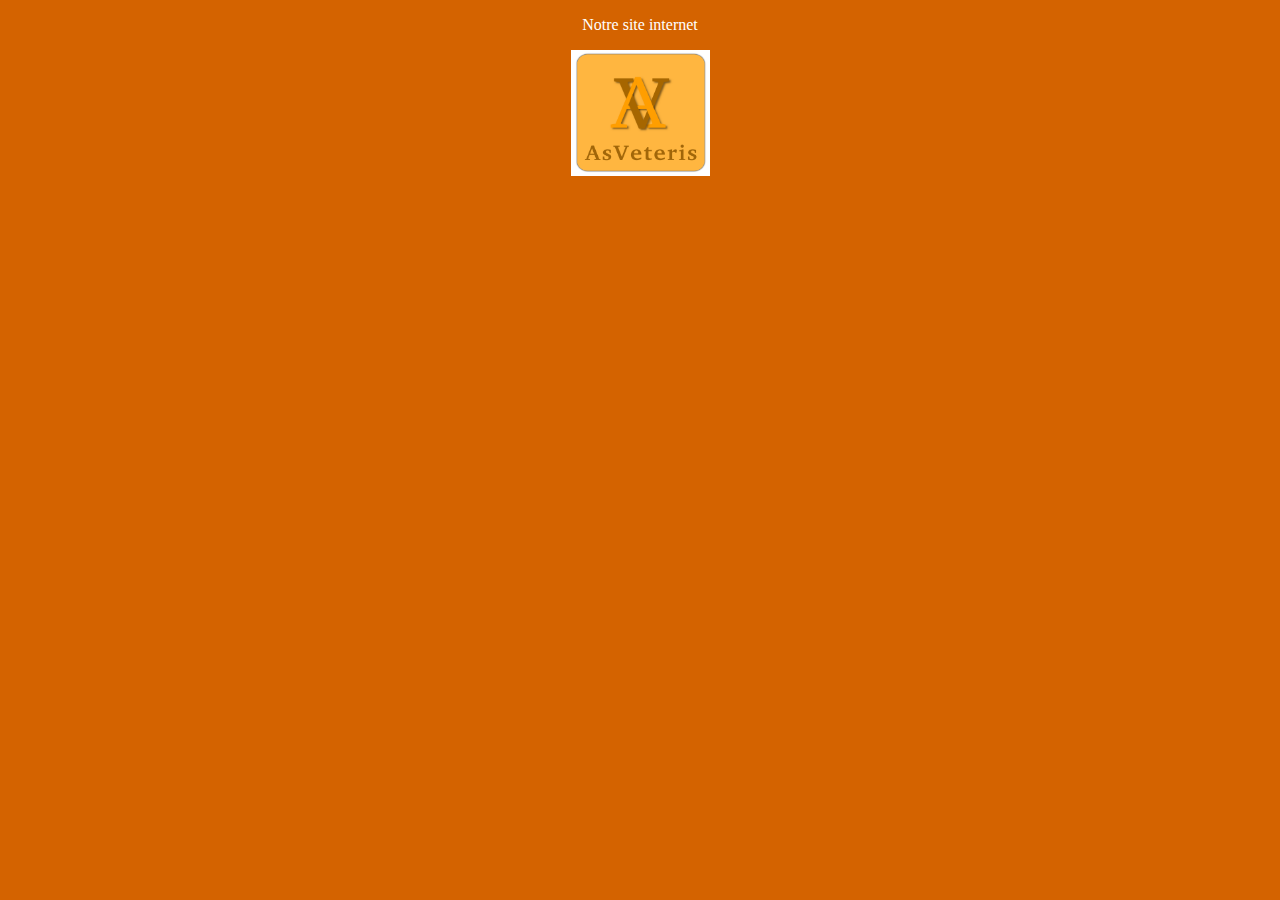
<file: index.html>
<!DOCTYPE html>
<html lang="fr">
<head>
    <meta charset="UTF-8">
    <meta http-equiv="X-UA-Compatible" content="IE=edge">
    <meta name="viewport" content="width=device-width, initial-scale=1.0">
    <link rel="stylesheet" href="index.css">
    <title>Projet Asveteris</title>
    <p>Notre site internet</p>

</head>
<body>
    <a href="/Asveteris.html"><img class="logo" src="assets/Logo.png" alt=""></a>
</body>
</html>
</file>
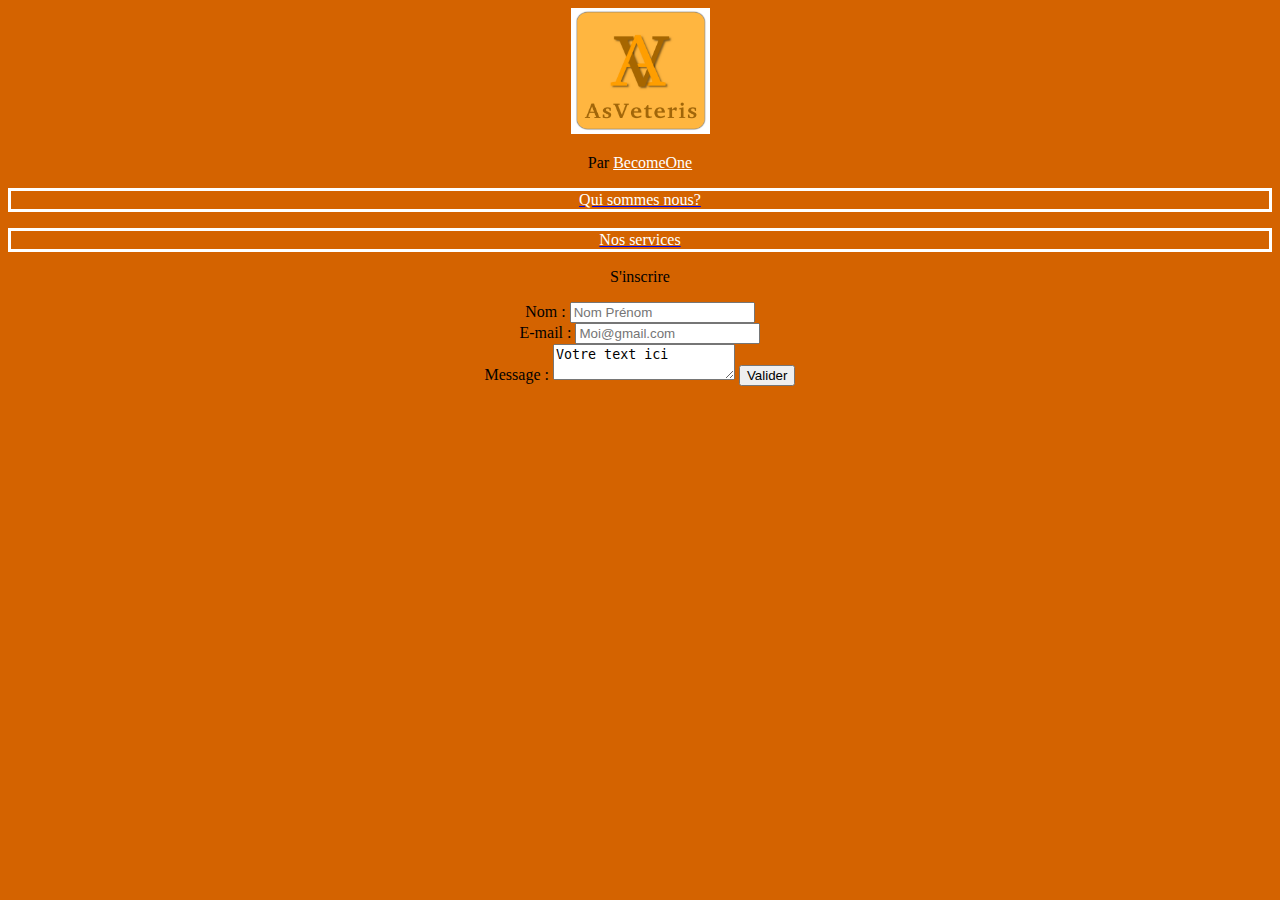
<file: Asveteris.html>
<!DOCTYPE html>
<html lang="fr">
<head>
    <meta charset="UTF-8">
    <meta http-equiv="X-UA-Compatible" content="IE=edge">
    <meta name="viewport" content="width=device-width, initial-scale=1.0">
    <link rel="stylesheet" href="Style.css">
    <title>Asveteris</title>
</head>
<body>
    <div>
    <img src="assets/Logo.png" alt=""></a>
    <p>Par <a class="bcm" href="/Becomeone/Becomeone.html">BecomeOne</a></p>
    <a href="/presentation/presentation.html"><p class="poui">Qui sommes nous?</p></a>
    <a href="services/services.html"><p class="poui">Nos services</p></a>
    <p class="R">S'inscrire</p>
    <form>
        <div>
            <label for="name">Nom :</label>
            <input type="text" id="name" name="user_name" placeholder="Nom Prénom">
        </div>
        <div>
            <label for="mail"> E-mail :</label>
            <input type="email" id="mail" name="user_mail" placeholder="Moi@gmail.com">
        </div>
        <div>
            <label for="msg">Message :</label>
            <textarea id="msg" name="user_message">Votre text ici</textarea>
            <button type="submit">Valider</button>
        </div>
    </form>
    </div>
</body>
</html>
</file>
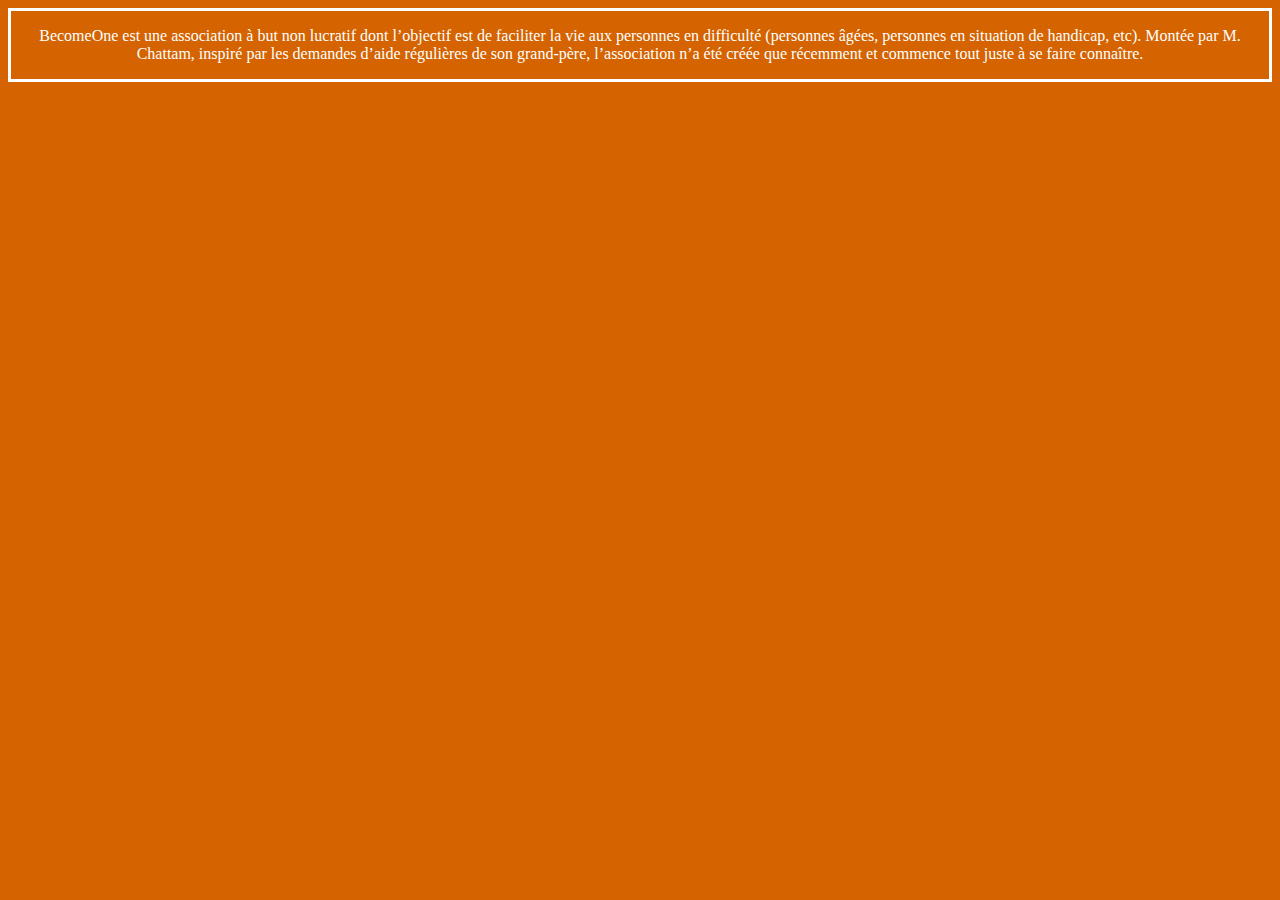
<file: Becomeone/Becomeone.html>
<!DOCTYPE html>
<html lang="fr">
<head>
    <meta charset="UTF-8">
    <meta http-equiv="X-UA-Compatible" content="IE=edge">
    <meta name="viewport" content="width=device-width, initial-scale=1.0">
    <link rel="stylesheet" href="Becomeone.css">
    <title>Becomeone</title>
</head>
<body>
    <p>BecomeOne est une association à but non lucratif dont l’objectif est de faciliter la vie aux
        personnes en difficulté (personnes âgées, personnes en situation de handicap, etc). Montée par M. Chattam, inspiré par les demandes d’aide régulières de son grand-père, l’association n’a été créée que récemment et commence tout juste à se faire connaître.</p>
</body>
</html>
</file>
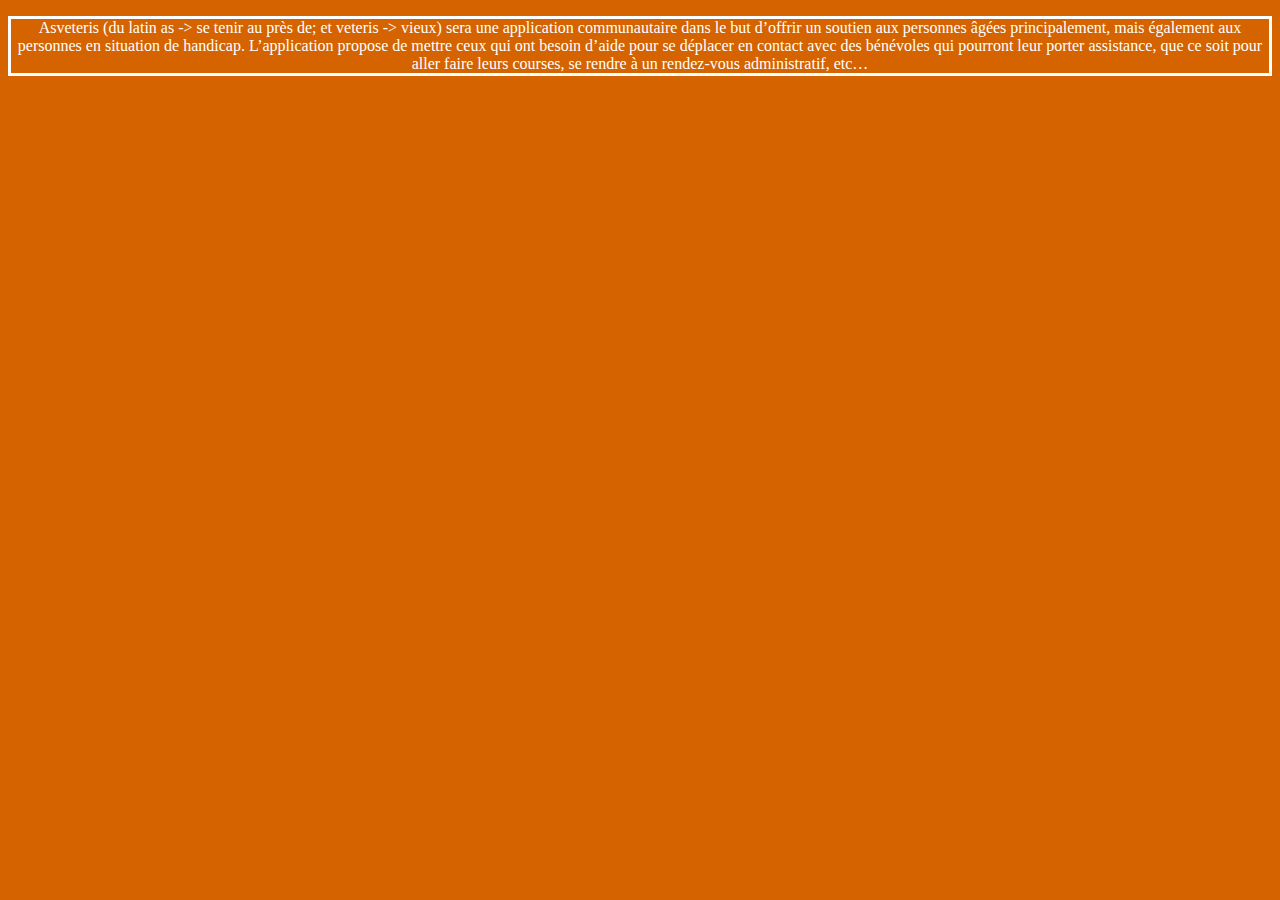
<file: presentation/presentation.html>
<!DOCTYPE html>
<html lang="fr">
<head>
    <meta charset="UTF-8">
    <meta http-equiv="X-UA-Compatible" content="IE=edge">
    <meta name="viewport" content="width=device-width, initial-scale=1.0">
    <link rel="stylesheet" href="presentation.css">
    <a href="/presentation/presentation.html"></a>
    <title>Présentation</title>
</head>
<body>
    <p>Asveteris (du latin as  -> se tenir au près de; et veteris -> vieux) sera une application communautaire dans le but d’offrir un soutien aux personnes âgées principalement, mais également aux personnes en situation de handicap. L’application propose de mettre ceux qui ont besoin d’aide pour se déplacer en contact avec des bénévoles qui pourront leur porter assistance, que ce soit pour aller faire leurs courses, se rendre à un rendez-vous administratif, etc…</p>
</body>
</html>
</file>
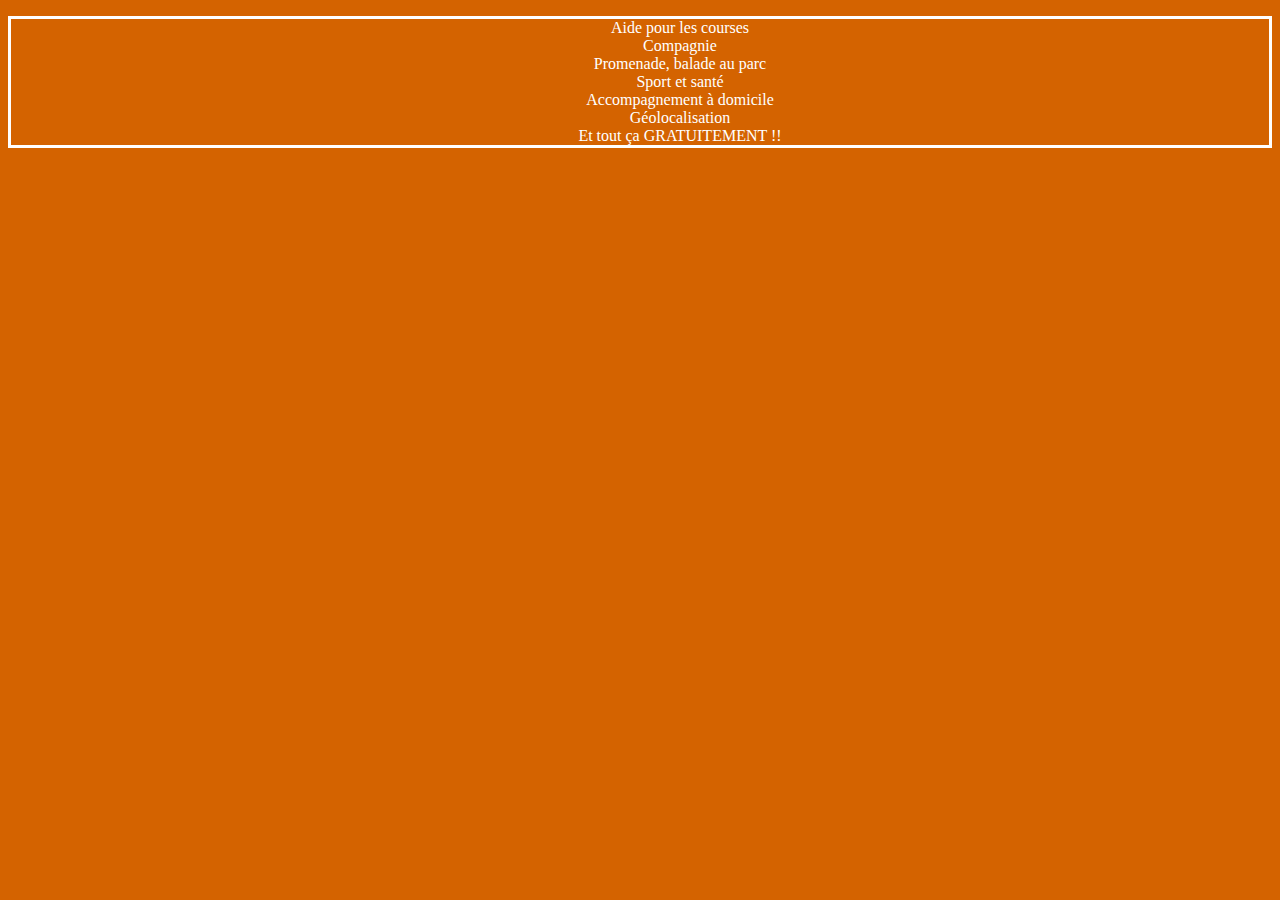
<file: services/services.html>
<!DOCTYPE html>
<html lang="fr">
<head>
    <meta charset="UTF-8">
    <meta http-equiv="X-UA-Compatible" content="IE=edge">
    <meta name="viewport" content="width=device-width, initial-scale=1.0">
    <link rel="stylesheet" href="services.css">
    <title>Services</title>
</head>
<body>
    <ol>
        <ul>Aide pour les courses</ul>
        <ul>Compagnie</ul>
        <ul>Promenade, balade au parc</ul>
        <ul>Sport et santé</ul>
        <ul>Accompagnement à domicile</ul>
        <ul>Géolocalisation</ul>
        <ul>Et tout ça GRATUITEMENT !! </ul>
    </ol>
</body>
</html>
</file>
<file: index.css>
p{
    text-align-last: center;
    color: white;
}

body{
    text-align-last: center;
        background-color: #d46300;
        background-image: url(http://www.transparenttextures.com/patterns/diagmonds.png);
    
}
</file>
<file: Style.css>
body{
    background-color: #d46300;
    background-image: url(http://www.transparenttextures.com/patterns/diagmonds.png);
}

.poui{
    color: white;
    border: solid;
}

div{
    text-align: center;
}

.bcm{
    color:white;
}
</file>
<file: Becomeone/Becomeone.css>
body{
    background-color: #d46300;
    background-image: url(http://www.transparenttextures.com/patterns/diagmonds.png);
    text-align: center;
    border: solid;
    color: white;
}

p{
    color: white;
}
</file>
<file: presentation/presentation.css>
p{
    border: solid;
    text-align: center;
    color: white;
}
body{
    background-color: #d46300;
    background-image: url(http://www.transparenttextures.com/patterns/diagmonds.png);
}
</file>
<file: services/services.css>
ol{
    border: solid;
    text-align: center;
    color: white;
}
body{
    background-color: #d46300;
    background-image: url(http://www.transparenttextures.com/patterns/diagmonds.png);
}
</file>
